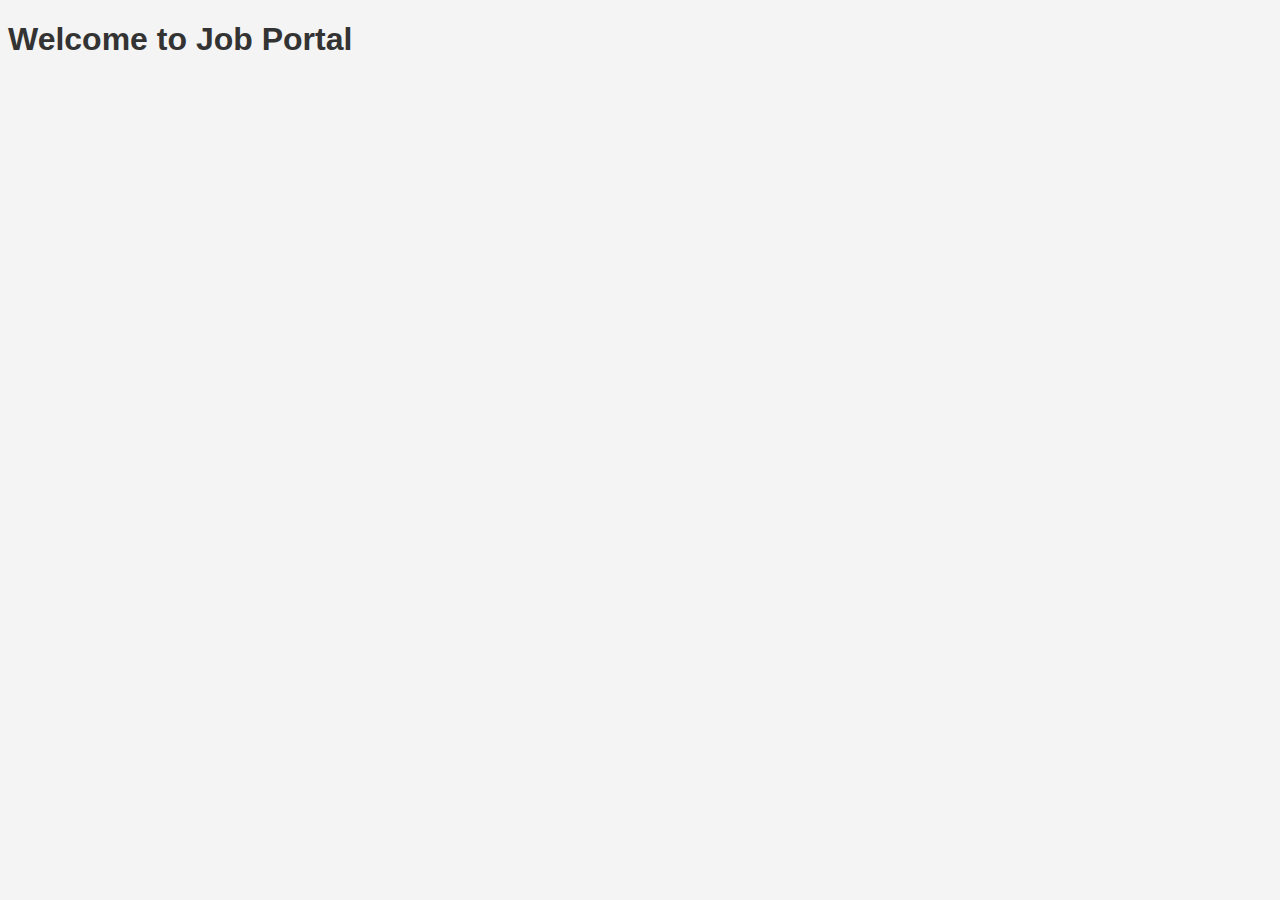
<file: frontend/index.html>
<!-- Frontend HTML -->
<!DOCTYPE html>
<html>
<head>
    <title>Job Portal</title>
    <link rel='stylesheet' href='style.css'>
</head>
<body>
    <h1>Welcome to Job Portal</h1>
    <script src='script.js'></script>
</body>
</html>
</file>
<file: frontend/style.css>
/* Frontend CSS */
body { font-family: Arial, sans-serif; background: #f4f4f4; }
h1 { color: #333; }
</file>
